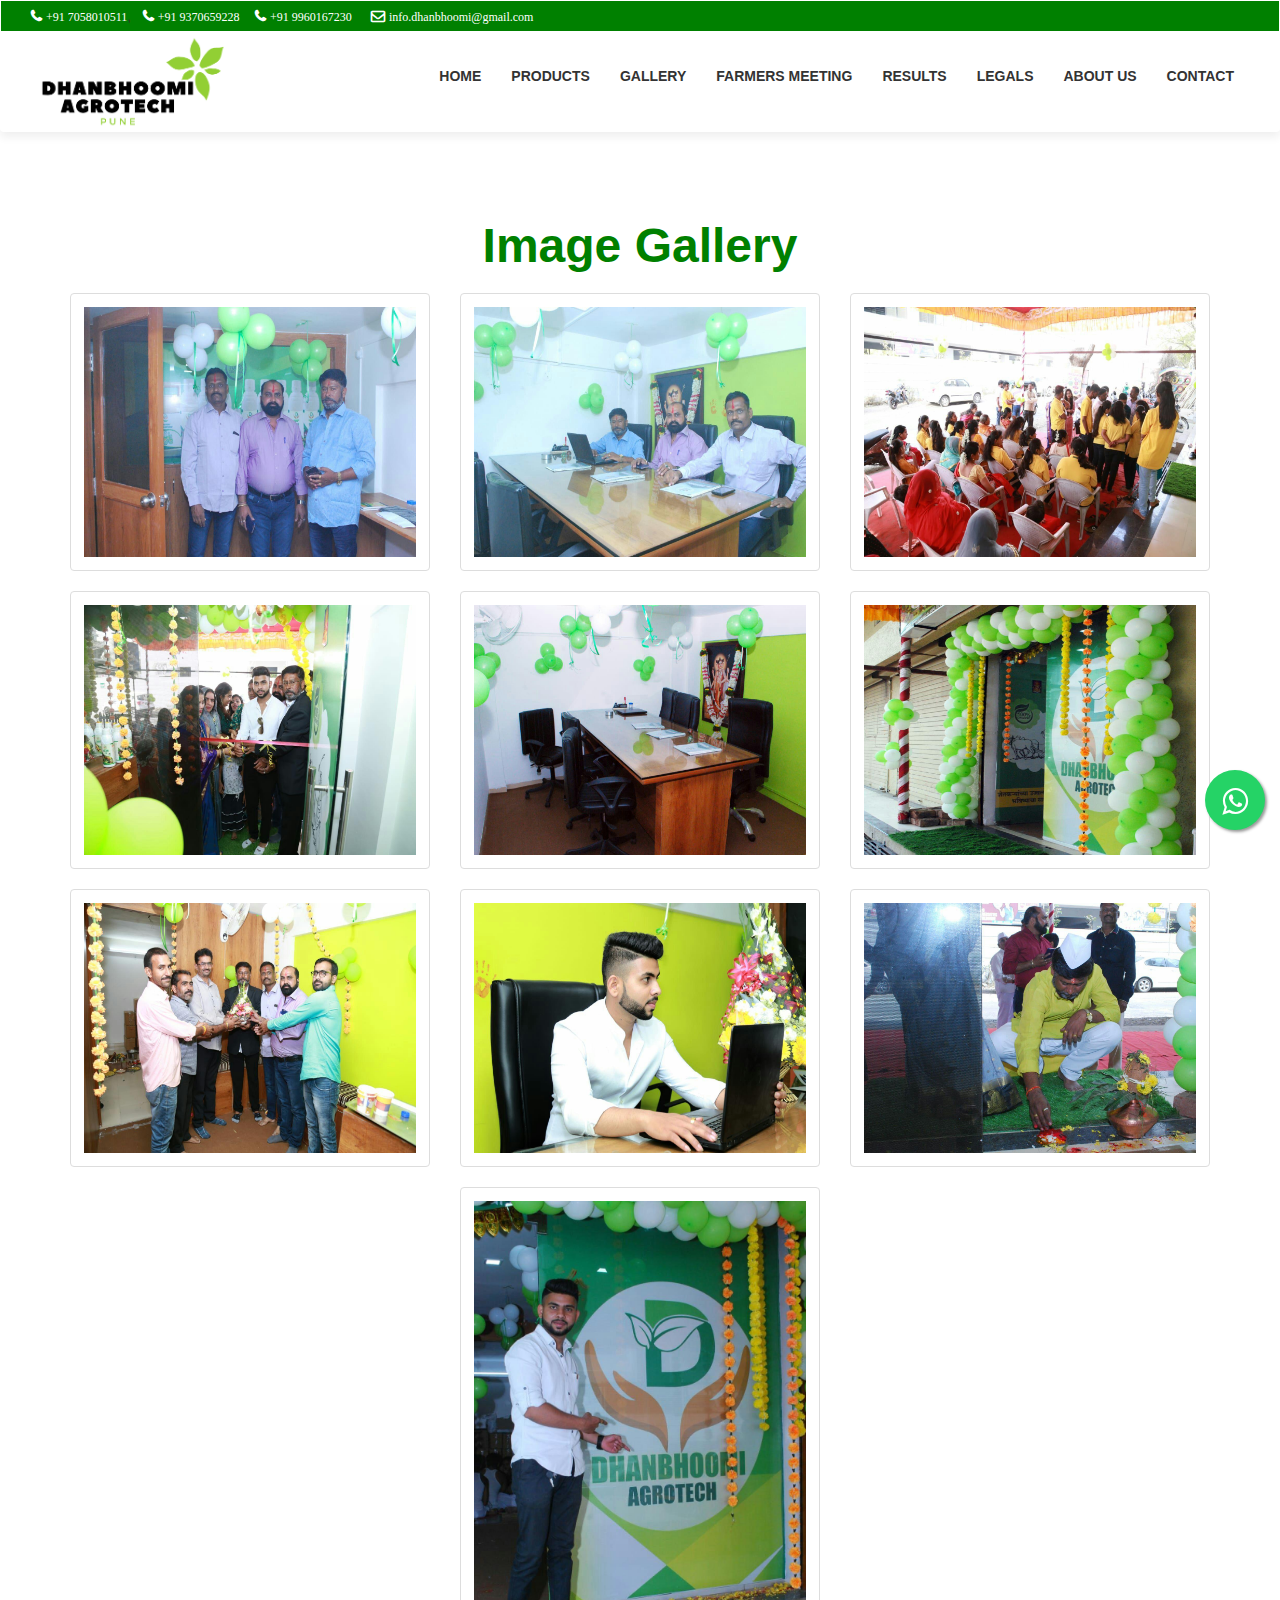
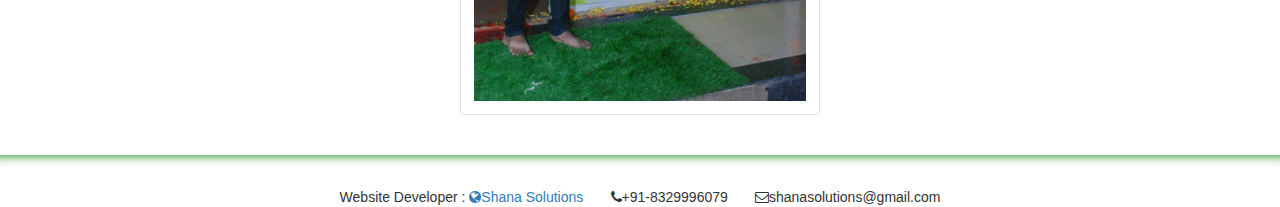
<file: gallery.html>
<!DOCTYPE html>
<html style="scroll-behavior: smooth;">
<head>
	<title>DHANBHOOMI AGROTECH</title>
	<meta name="viewport" content="width=device-width, initial-scale=1">
	<link rel="stylesheet" type="text/css" href="style.css">
	<!-- Latest compiled and minified CSS -->
	<link rel="stylesheet" href="./css/bootstrap.min.css">

	<!-- jQuery library -->
	<script src="./js/jquery.min.js"></script>

	<!-- Latest compiled JavaScript -->
	<script src="./js/bootstrap.min.js"></script>
	<script type="text/javascript" src="./js/import.js"></script>
	<link rel="stylesheet" href="https://cdnjs.cloudflare.com/ajax/libs/font-awesome/4.7.0/css/font-awesome.min.css">
</head>
<body>
<div w3-include-html="header.html"></div>
<script>
	includeHTML();
</script>
<br>
	

	<div class="container">
	  <h2 class="big-text" style="text-align: center;">Image Gallery</h2>
	  <!-- <p>The .thumbnail class can be used to display an image gallery.</p>
	  <p>The .caption class adds proper padding and a dark grey color to text inside thumbnails.</p>
	  <p>Click on the images to enlarge them.</p> -->
	  <div class="row">
	    <div class="col-md-4">
	      <div class="thumbnail">
	        <div class="caption">
	            <img src="./img/gal26.jpg" alt="Lights" style="width:100%;height: 250px;">
	          </div>
	      </div>
	    </div>
	    <div class="col-md-4">
	      <div class="thumbnail">
	        <div class="caption">
	            <img src="./img/gal29.jpg" alt="Lights" style="width:100%;height: 250px;">
	          </div>
	      </div>
	    </div>
	    <div class="col-md-4">
	      <div class="thumbnail">
	        <div class="caption">
	            <img src="./img/gal32.jpg" alt="Lights" style="width:100%;height: 250px;">
	          </div>
	      </div>
	    </div>
	  </div>
	  <div class="row">
	    <div class="col-md-4">
	      <div class="thumbnail">
	        <div class="caption">
	            <img src="./img/gal35.jpg" alt="Lights" style="width:100%;height: 250px;">
	          </div>
	      </div>
	    </div>
	    <div class="col-md-4">
	      <div class="thumbnail">
	        <div class="caption">
	            <img src="./img/gal38.jpg" alt="Lights" style="width:100%;height: 250px;">
	          </div>
	      </div>
	    </div>
	    <div class="col-md-4">
	      <div class="thumbnail">
	        <div class="caption">
	            <img src="./img/gal44.jpg" alt="Lights" style="width:100%;height: 250px;">
	          </div>
	      </div>
	    </div>
	  </div>
	  <div class="row">
	    <div class="col-md-4">
	      <div class="thumbnail">
	        <div class="caption">
	            <img src="./img/gal47.jpg" alt="Lights" style="width:100%;height: 250px;">
	          </div>
	      </div>
	    </div>
	    <div class="col-md-4">
	      <div class="thumbnail">
	        <div class="caption">
	            <img src="./img/gal50.jpg" alt="Lights" style="width:100%;height: 250px;">
	          </div>
	      </div>
	    </div>
	    <div class="col-md-4">
	      <div class="thumbnail">
	        <div class="caption">
	            <img src="./img/gal53.jpg" alt="Lights" style="width:100%;height: 250px;">
	          </div>
	      </div>
	    </div>
	  </div>

	  <div class="row" style="align-items: center;">
		<div class="col-md-4">
		</div>
	    <div class="col-md-4">
	      <div class="thumbnail">
	        <div class="caption">
	            <img src="./img/gal41.jpg" alt="Lights" style="width:100%;height: 500px;">
	          </div>
	      </div>
	    </div>
	    <div class="col-md-4">
	    </div>
	  </div>
	</div>

	<hr class="style4">	
	<div w3-include-html="footer.html"></div>
	<button onclick="topFunction()" id="myBtn" title="Go to top">Top</button>
	<script>
	//Get the button
	var mybutton = document.getElementById("myBtn");

	// When the user scrolls down 20px from the top of the document, show the button
	window.onscroll = function() {scrollFunction()};

	function scrollFunction() {
	  if (document.body.scrollTop > 20 || document.documentElement.scrollTop > 20) {
	    mybutton.style.display = "block";
	  } else {
	    mybutton.style.display = "none";
	  }
	}

	// When the user clicks on the button, scroll to the top of the document
	function topFunction() {
	  document.body.scrollTop = 0;
	  document.documentElement.scrollTop = 0;
	}
	</script>
	<a  class="whats-app" href="https://wa.me/917058010511/?text=Hello" target="_blank">
	    <i class="fa fa-whatsapp my-float"></i>
	</a>	
</body>
</html>
</file>
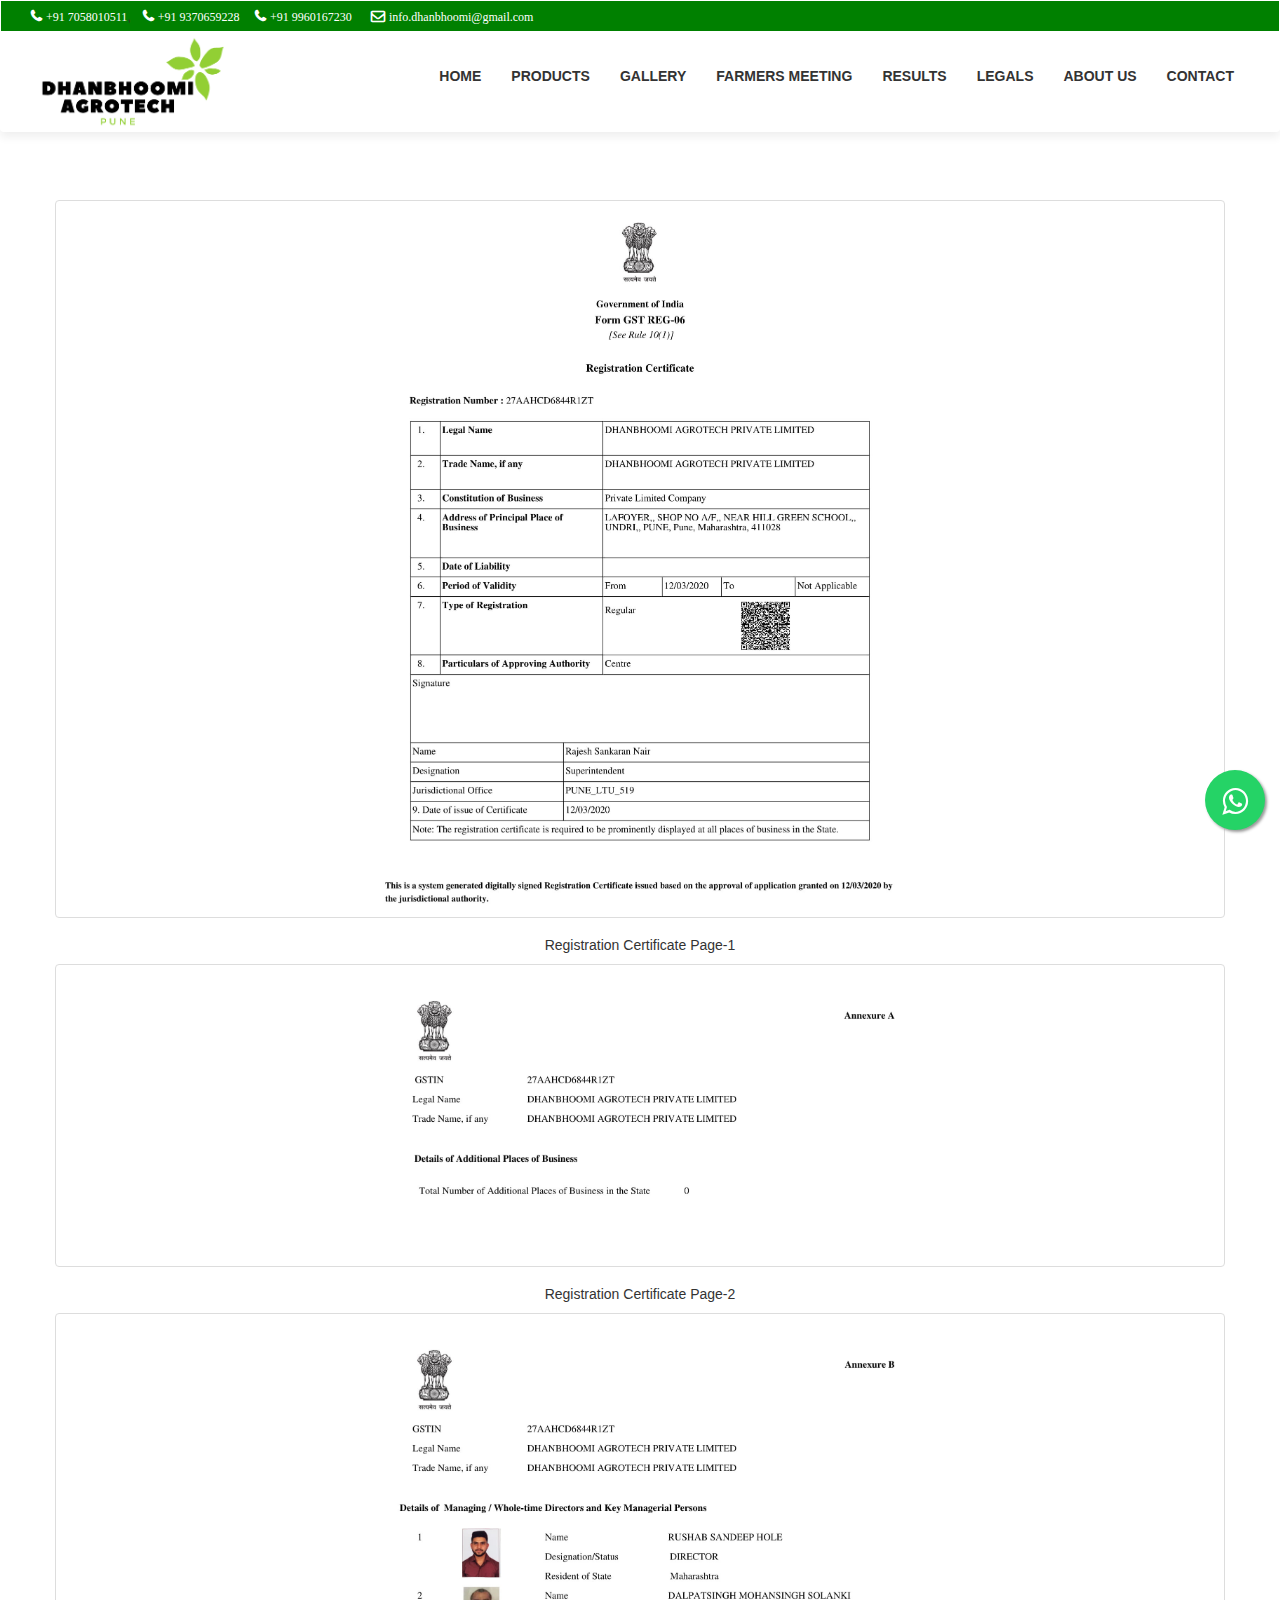
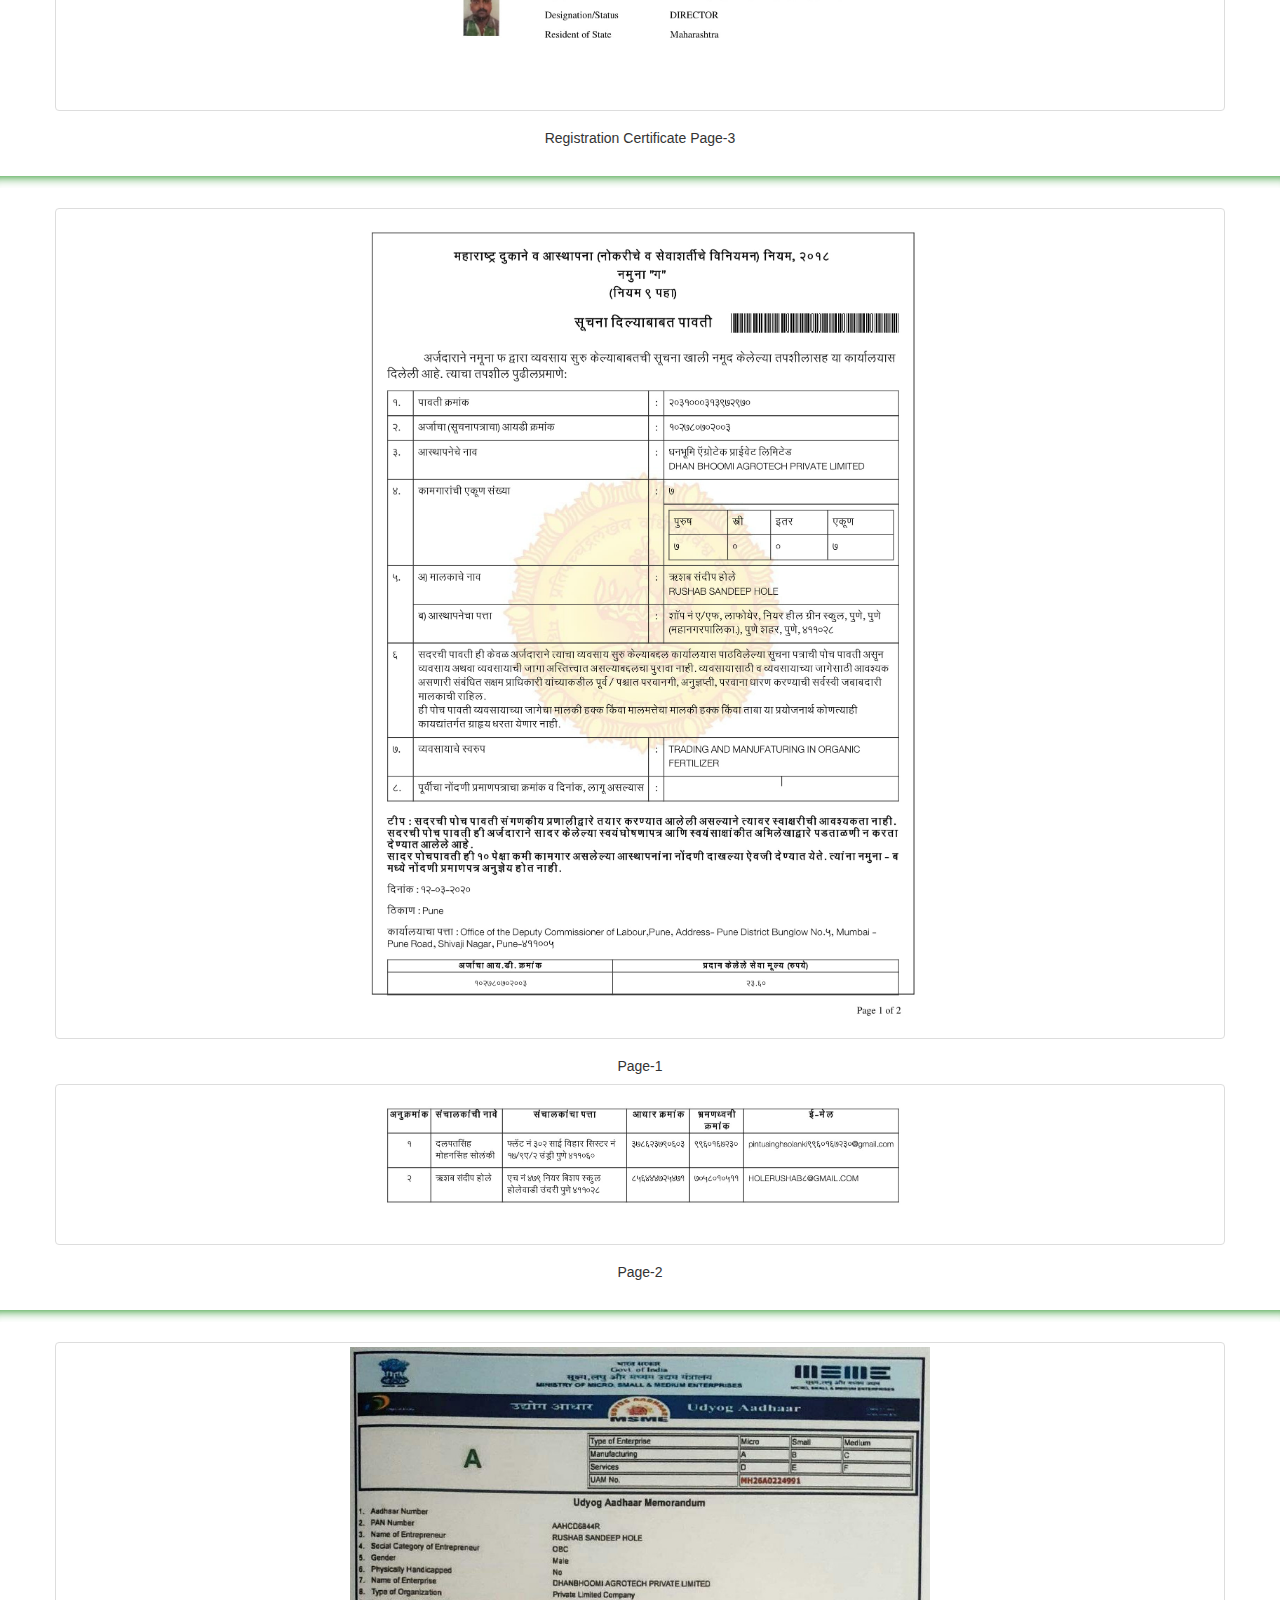
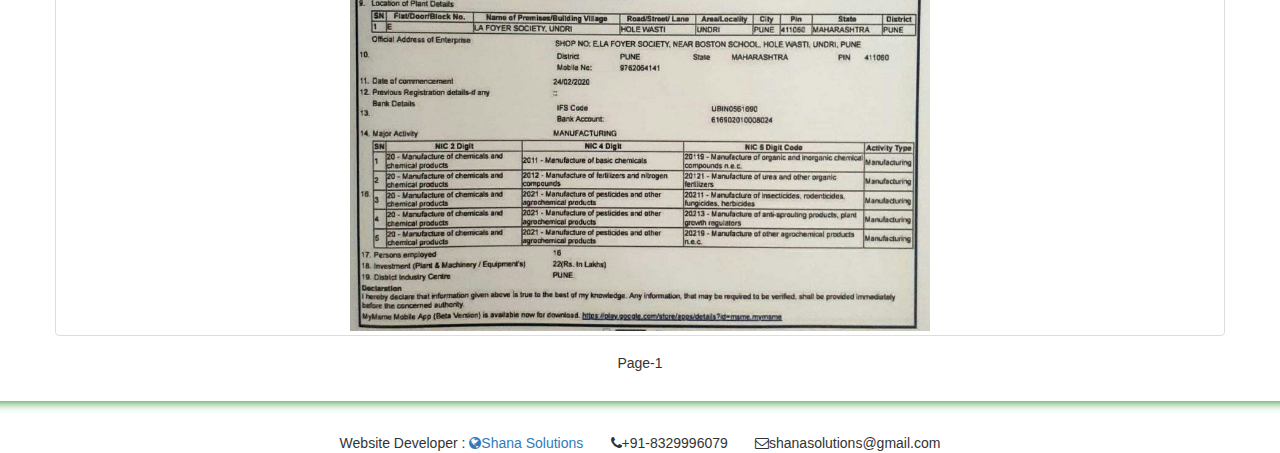
<file: legals.html>
<!DOCTYPE html>
<html style="scroll-behavior: smooth;">
<head>
	<title>DHANBHOOMI AGROTECH</title>
	<meta name="viewport" content="width=device-width, initial-scale=1">
	<link rel="stylesheet" type="text/css" href="style.css">
	<!-- Latest compiled and minified CSS -->
	<link rel="stylesheet" href="./css/bootstrap.min.css">

	<!-- jQuery library -->
	<script src="./js/jquery.min.js"></script>

	<!-- Latest compiled JavaScript -->
	<script src="./js/bootstrap.min.js"></script>
	<script type="text/javascript" src="./js/import.js"></script>
	<link rel="stylesheet" href="https://cdnjs.cloudflare.com/ajax/libs/font-awesome/4.7.0/css/font-awesome.min.css">
</head>
<body>
<div w3-include-html="header.html"></div>
<script>
	includeHTML();
</script>
<br>
	
	<div class="container items-center justify-center text-center" style="padding: 0;">
	    <div class="col-sm-12" style="padding: 0;">
	    	<div class="thumbnail">
	      		<img class="img-responsive center-block legals" alt="Link missed" src="./img/reg1.jpg" style="width: 50%;padding: 0;">
	      	</div>
	      	<h5 style="padding: 0;">Registration Certificate Page-1</h5>
	    </div>
	</div>
	<div class="container items-center justify-center text-center" style="padding: 0;">
	    <div class="col-sm-12" style="padding: 0;">
	    	<div class="thumbnail">
	      		<img class="img-responsive center-block legals" alt="hero" src="./img/reg2.jpg" style="width: 50%;padding: 0;">
	      	</div>
	      	<h5 style="padding: 0;">Registration Certificate Page-2</h5>
	    </div>
	</div>
	<div class="container items-center justify-center text-center" style="padding: 0;">
	    <div class="col-sm-12" style="padding: 0;">
	    	<div class="thumbnail">
	      		<img class="img-responsive center-block legals" alt="hero" src="./img/reg3.jpg" style="width: 50%;padding: 0;">
	      	</div>
	      	<h5 style="padding: 0;">Registration Certificate Page-3</h5>
	    </div>
	</div>

	<hr class="style4">	
	<div class="container items-center justify-center text-center" style="padding: 0;">
	    <div class="col-sm-12" style="padding: 0;">
		    <div class="thumbnail">
		      <img class="img-responsive center-block legals" alt="hero" src="./img/leg21.jpg" style="width: 50%;padding: 0;">
	      	</div>
	      	<h5 style="padding: 0;">Page-1</h5>
	    </div>
	</div>
	<div class="container items-center justify-center text-center" style="padding: 0;">
	    <div class="col-sm-12" style="padding: 0;">
	    	<div class="thumbnail">
	      		<img class="img-responsive center-block legals" alt="hero" src="./img/leg22.jpg" style="width: 50%;padding: 0;">
	      	</div>
	      	<h5 style="padding: 0;">Page-2</h5>
	    </div>
	</div>

	<hr class="style4">	
	<div class="container items-center justify-center text-center" style="padding: 0;">
	    <div class="col-sm-12" style="padding: 0;">
	    	<div class="thumbnail">
	      		<img class="img-responsive center-block legals" alt="hero" src="./img/legal3.jpg" style="width: 50%;padding: 0;">
	      	</div>
	      	<h5 style="padding: 0;">Page-1</h5>
	    </div>
	</div>
	
	<hr class="style4">	
	<div w3-include-html="footer.html"></div>
	<button onclick="topFunction()" id="myBtn" title="Go to top">Top</button>
	<script>
	//Get the button
	var mybutton = document.getElementById("myBtn");

	// When the user scrolls down 20px from the top of the document, show the button
	window.onscroll = function() {scrollFunction()};

	function scrollFunction() {
	  if (document.body.scrollTop > 20 || document.documentElement.scrollTop > 20) {
	    mybutton.style.display = "block";
	  } else {
	    mybutton.style.display = "none";
	  }
	}

	// When the user clicks on the button, scroll to the top of the document
	function topFunction() {
	  document.body.scrollTop = 0;
	  document.documentElement.scrollTop = 0;
	}
	</script>
	<a  class="whats-app" href="https://wa.me/917058010511/?text=Hello" target="_blank">
	    <i class="fa fa-whatsapp my-float"></i>
	</a>	
</body>
</html>
</file>
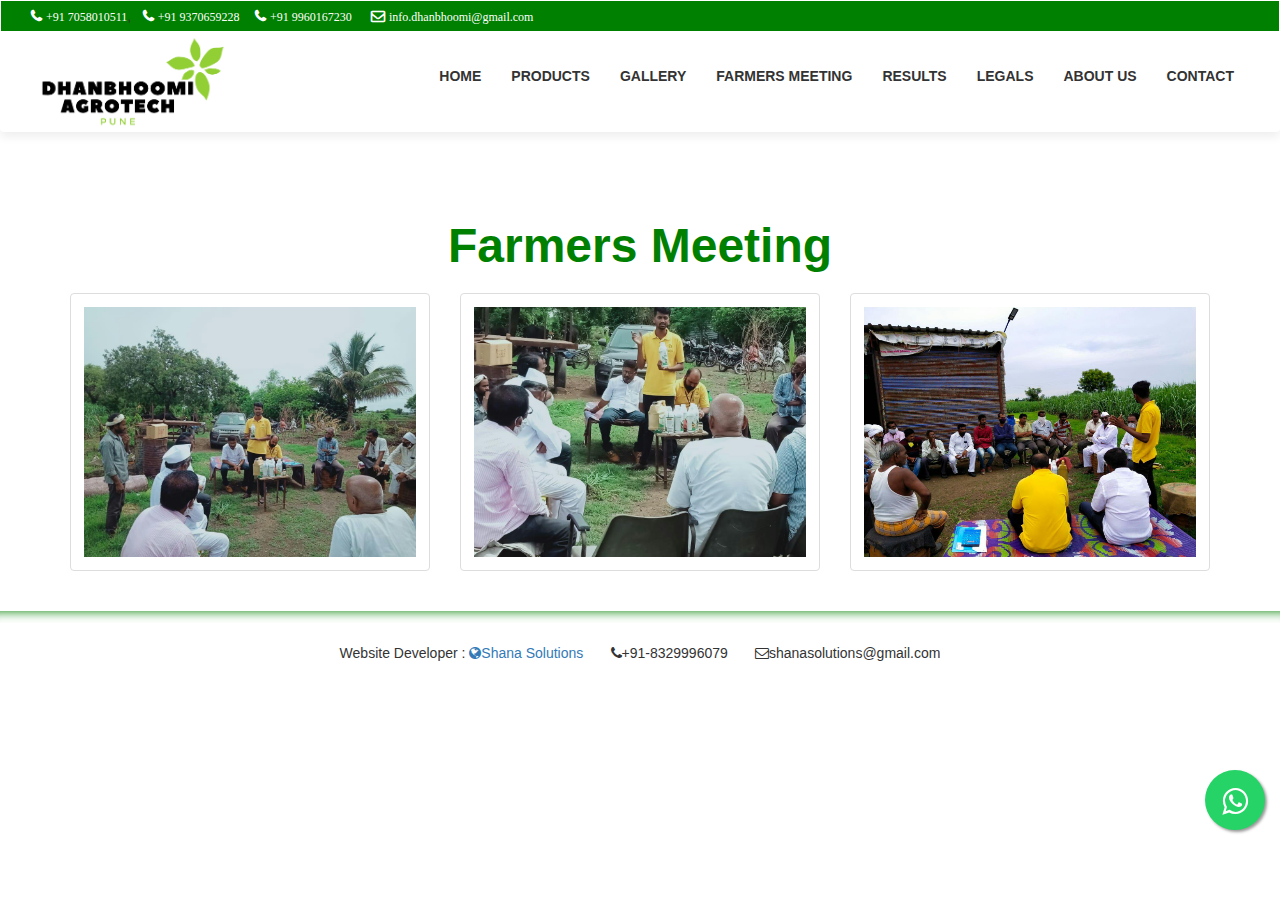
<file: meetings.html>
<!DOCTYPE html>
<html style="scroll-behavior: smooth;">
<head>
	<title>DHANBHOOMI AGROTECH</title>
	<meta name="viewport" content="width=device-width, initial-scale=1">
	<link rel="stylesheet" type="text/css" href="style.css">
	<!-- Latest compiled and minified CSS -->
	<link rel="stylesheet" href="./css/bootstrap.min.css">

	<!-- jQuery library -->
	<script src="./js/jquery.min.js"></script>

	<!-- Latest compiled JavaScript -->
	<script src="./js/bootstrap.min.js"></script>
	<script type="text/javascript" src="./js/import.js"></script>
	<link rel="stylesheet" href="https://cdnjs.cloudflare.com/ajax/libs/font-awesome/4.7.0/css/font-awesome.min.css">
</head>
<body>
<div w3-include-html="header.html"></div>
<script>
	includeHTML();
</script>
<br>
	

	<div class="container">
	  <h2 class="big-text" style="text-align: center;">Farmers Meeting</h2>
	  <!-- <p>The .thumbnail class can be used to display an image gallery.</p>
	  <p>The .caption class adds proper padding and a dark grey color to text inside thumbnails.</p>
	  <p>Click on the images to enlarge them.</p> -->
	  <div class="row">
	    <div class="col-md-4">
	      <div class="thumbnail">
	        <div class="caption">
	            <img src="./img/meet/meet1.jpg" alt="Lights" style="width:100%;height: 250px;">
	          </div>
	      </div>
	    </div>
	    <div class="col-md-4">
	      <div class="thumbnail">
	        <div class="caption">
	            <img src="./img/meet/meet2.jpg" alt="Lights" style="width:100%;height: 250px;">
	          </div>
	      </div>
	    </div>
	    <div class="col-md-4">
	      <div class="thumbnail">
	        <div class="caption">
	            <img src="./img/meet/meet3.jpg" alt="Lights" style="width:100%;height: 250px;">
	          </div>
	      </div>
	    </div>
	  </div>
	</div>

	<hr class="style4">	
	<div w3-include-html="footer.html"></div>
	<button onclick="topFunction()" id="myBtn" title="Go to top">Top</button>
	<script>
	//Get the button
	var mybutton = document.getElementById("myBtn");

	// When the user scrolls down 20px from the top of the document, show the button
	window.onscroll = function() {scrollFunction()};

	function scrollFunction() {
	  if (document.body.scrollTop > 20 || document.documentElement.scrollTop > 20) {
	    mybutton.style.display = "block";
	  } else {
	    mybutton.style.display = "none";
	  }
	}

	// When the user clicks on the button, scroll to the top of the document
	function topFunction() {
	  document.body.scrollTop = 0;
	  document.documentElement.scrollTop = 0;
	}
	</script>
	<a  class="whats-app" href="https://wa.me/917058010511/?text=Hello" target="_blank">
	    <i class="fa fa-whatsapp my-float"></i>
	</a>	
</body>
</html>
</file>
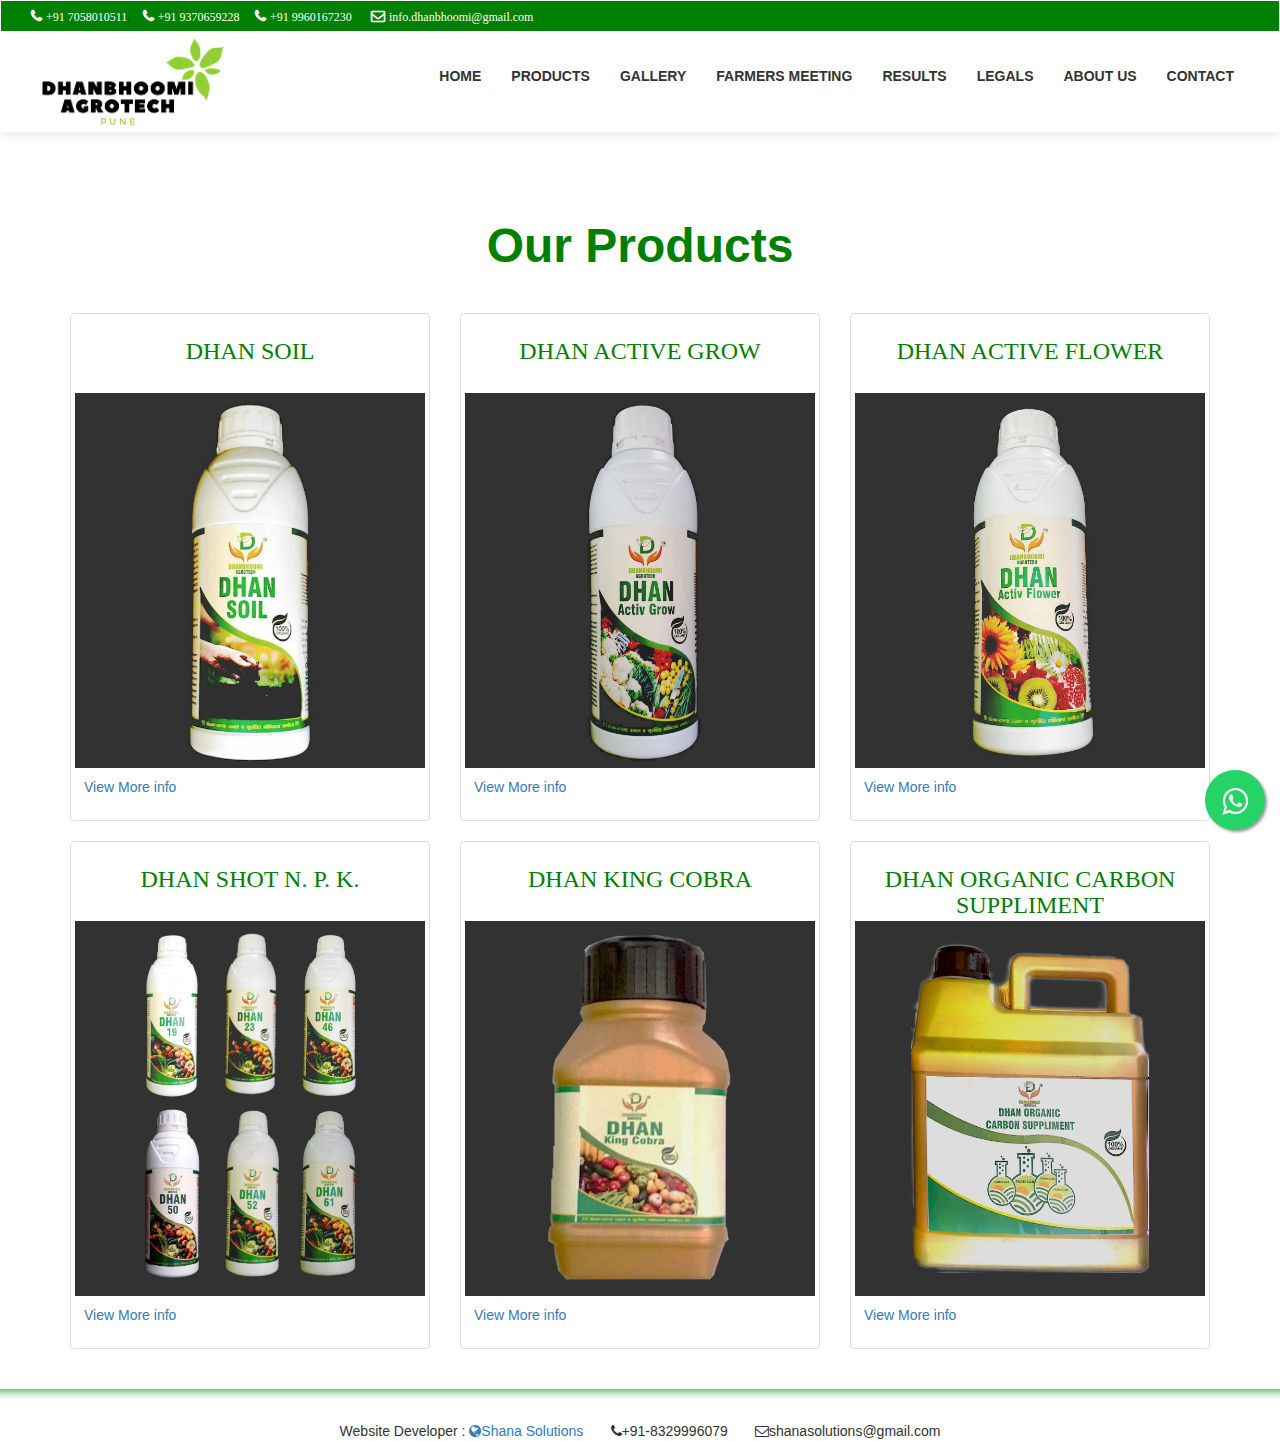
<file: products.html>
<!DOCTYPE html>
<html style="scroll-behavior: smooth;">
<head>
	<title>DHANBHOOMI AGROTECH</title>
	<meta name="viewport" content="width=device-width, initial-scale=1">
	<link rel="stylesheet" type="text/css" href="style.css">
	<!-- Latest compiled and minified CSS -->
	<link rel="stylesheet" href="./css/bootstrap.min.css">

	<!-- jQuery library -->
	<script src="./js/jquery.min.js"></script>

	<!-- Latest compiled JavaScript -->
	<script src="./js/bootstrap.min.js"></script>
	<script type="text/javascript" src="./js/import.js"></script>
	<link rel="stylesheet" href="https://cdnjs.cloudflare.com/ajax/libs/font-awesome/4.7.0/css/font-awesome.min.css">
</head>
<body>
<div w3-include-html="header.html"></div>
<script>
	includeHTML();
</script>
<br>
	

	<div class="container">
	  <h2 class="big-text" style="text-align: center;">Our Products</h2>
	  <br>
	  <!-- <p>The .thumbnail class can be used to display an image gallery.</p>
	  <p>The .caption class adds proper padding and a dark grey color to text inside thumbnails.</p>
	  <p>Click on the images to enlarge them.</p> -->
	  <div class="row">
	    <div class="col-md-4">
	      	<div class="thumbnail">
	           	<div class="phead">
	        		<h3>Dhan Soil</h3>
	        	</div>
	        	<div class="pimg">
	        		<img class="imgp" src="./img/dhansoil.png" alt="Lights">
	        	</div>
		        <div class="caption">
	            	<a href="#" data-toggle="modal" data-target="#modal1"><p>View More info</p></a>
	        	</div>	        
	      	</div>
	    </div>
	    <div class="col-md-4">
	      	<div class="thumbnail">
	           	<div class="phead">
	        		<h3>Dhan active grow</h3>
	        	</div>
	        	<div class="pimg">
	        		<img class="imgp" src="./img/activgrow.png" alt="Lights">
	        	</div>
		        <div class="caption">
	            	<a href="#" data-toggle="modal" data-target="#modal2"><p>View More info</p></a>
	        	</div>	        
	      	</div>
	    </div>
	    <div class="col-md-4">
	      	<div class="thumbnail">
	           	<div class="phead">
	        		<h3>Dhan active Flower</h3>
	        	</div>
	        	<div class="pimg">
	        		<img class="imgp" src="./img/a4.png" alt="Lights">
	        	</div>
		        <div class="caption">
	            	<a href="#" data-toggle="modal" data-target="#modal3"><p>View More info</p></a>
	        	</div>	        
	      	</div>
	    </div>
	  </div>

	  <div class="row">
	    <div class="col-md-4">
	      	<div class="thumbnail">
	           	<div class="phead">
	        		<h3>Dhan Shot N. P. K.</h3>
	        	</div>
	        	<div class="pimg">
	        		<img class="imgp" src="./img/npk.png" alt="Lights">
	        	</div>
		        <div class="caption">
	            	<a href="#" data-toggle="modal" data-target="#modal4"><p>View More info</p></a>
	        	</div>	        
	      	</div>
	    </div>
	    <div class="col-md-4">
	      	<div class="thumbnail">
	           	<div class="phead">
	        		<h3>Dhan King Cobra</h3>
	        	</div>
	        	<div class="pimg">
	        		<img class="imgp" src="./img/cobra.png" alt="Lights">
	        	</div>
		        <div class="caption">
	            	<a href="#" data-toggle="modal" data-target="#modal5"><p>View More info</p></a>
	        	</div>	        
	      	</div>
	    </div>
	    <div class="col-md-4">
	      	<div class="thumbnail">
	           	<div class="phead">
	        		<h3>Dhan Organic Carbon Suppliment</h3>
	        	</div>
	        	<div class="pimg">
	        		<img class="imgp" src="./img/carbonsup.png" alt="Lights">
	        	</div>
		        <div class="caption">
	            	<a href="#" data-toggle="modal" data-target="#modal6"><p>View More info</p></a>
	        	</div>	        
	      	</div>
	    </div>
	  </div>

	</div>

	<!-- Modals -->
	  <div class="modal fade" id="modal1" role="dialog">
	    <div class="modal-dialog">
	      <!-- Modal content-->
	      <div class="modal-content">
	        <div class="modal-header">
	          <button type="button" class="close" data-dismiss="modal">&times;</button>
	          <h4 class="modal-title phead">Dhan Soil</h4>
	        </div>
	        <div class="modal-body">
	          <img class="mimg" src="./catimgs/d4.jpg"><br>
	          <img class="mimg" src="./catimgs/d5.jpg">
	        </div>
	        <div class="modal-footer">
	          <button type="button" class="btn btn-default" data-dismiss="modal">Close</button>
	        </div>
	      </div>
	    </div>
	  </div>
	  <div class="modal fade" id="modal2" role="dialog">
	    <div class="modal-dialog">
	      <!-- Modal content-->
	      <div class="modal-content">
	        <div class="modal-header">
	          <button type="button" class="close" data-dismiss="modal">&times;</button>
	          <h4 class="modal-title phead">Dhan Activ Grow</h4>
	        </div>
	        <div class="modal-body">
	          <img class="mimg" src="./catimgs/d6.jpg">
	        </div>
	        <div class="modal-footer">
	          <button type="button" class="btn btn-default" data-dismiss="modal">Close</button>
	        </div>
	      </div>
	    </div>
	  </div>
	  <div class="modal fade" id="modal3" role="dialog">
	    <div class="modal-dialog">
	      <!-- Modal content-->
	      <div class="modal-content">
	        <div class="modal-header">
	          <button type="button" class="close" data-dismiss="modal">&times;</button>
	          <h4 class="modal-title phead">Dhan Activ Flower</h4>
	        </div>
	        <div class="modal-body">
	          <img class="mimg" src="./catimgs/d7.jpg">
	        </div>
	        <div class="modal-footer">
	          <button type="button" class="btn btn-default" data-dismiss="modal">Close</button>
	        </div>
	      </div>
	    </div>
	  </div>
	  <div class="modal fade" id="modal4" role="dialog">
	    <div class="modal-dialog">
	      <!-- Modal content-->
	      <div class="modal-content">
	        <div class="modal-header">
	          <button type="button" class="close" data-dismiss="modal">&times;</button>
	          <h4 class="modal-title phead">Dhan Shot N. P. K.</h4>
	        </div>
	        <div class="modal-body">
	          <img class="mimg" src="./catimgs/d8.jpg"><br>
	          <!-- <img class="mimg" src="./img/cat09.png"> -->
	        </div>
	        <div class="modal-footer">
	          <button type="button" class="btn btn-default" data-dismiss="modal">Close</button>
	        </div>
	      </div>
	    </div>
	  </div>
	  <div class="modal fade" id="modal5" role="dialog">
	    <div class="modal-dialog">
	      <!-- Modal content-->
	      <div class="modal-content">
	        <div class="modal-header">
	          <button type="button" class="close" data-dismiss="modal">&times;</button>
	          <h4 class="modal-title phead">Dhan King Cobra</h4>
	        </div>
	        <div class="modal-body">
	          <img class="mimg" src="./catimgs/d9.jpg">
	        </div>
	        <div class="modal-footer">
	          <button type="button" class="btn btn-default" data-dismiss="modal">Close</button>
	        </div>
	      </div>
	    </div>
	  </div>
	  <div class="modal fade" id="modal6" role="dialog">
	    <div class="modal-dialog">
	      <!-- Modal content-->
	      <div class="modal-content">
	        <div class="modal-header">
	          <button type="button" class="close" data-dismiss="modal">&times;</button>
	          <h4 class="modal-title phead">Dhan Organic Carbon Suppliment</h4>
	        </div>
	        <div class="modal-body">
	          <img class="mimg" src="./catimgs/d10.jpg">
	        </div>
	        <div class="modal-footer">
	          <button type="button" class="btn btn-default" data-dismiss="modal">Close</button>
	        </div>
	      </div>
	    </div>
	  </div>



	<hr class="style4">	
	<div w3-include-html="footer.html"></div>
	<button onclick="topFunction()" id="myBtn" title="Go to top">Top</button>
	<script>
	//Get the button
	var mybutton = document.getElementById("myBtn");

	// When the user scrolls down 20px from the top of the document, show the button
	window.onscroll = function() {scrollFunction()};

	function scrollFunction() {
	  if (document.body.scrollTop > 20 || document.documentElement.scrollTop > 20) {
	    mybutton.style.display = "block";
	  } else {
	    mybutton.style.display = "none";
	  }
	}

	// When the user clicks on the button, scroll to the top of the document
	function topFunction() {
	  document.body.scrollTop = 0;
	  document.documentElement.scrollTop = 0;
	}
	</script>
	<a  class="whats-app" href="https://wa.me/917058010511/?text=Hello" target="_blank">
	    <i class="fa fa-whatsapp my-float"></i>
	</a>	
</body>
</html>
</file>
<file: style.css>
*{
	margin: 0;
	padding: 0;
}
body{
    padding:0;
    font-family: 'Open Sans', sans-serif;
    background:#fff;
    animation: fadeInAnimation ease 3s ;
    animation-iteration-count: 0.9; 
    animation-fill-mode: forwards; 
}

html{
	scroll-behavior: smooth;
}

.header{
	height: 20vh;
}

.navbar{
  position: relative;
  z-index: 100;
}

.navbar-style{
	box-shadow: 0 5px 10px #efefef;
	text-transform: uppercase;
}

.logo{
	height: 100px;
	padding: 2px 5px;
  z-index: -1;
}
.navbar-nav > li > a {
 line-height: 100px;
 padding-top: 25px;
 padding-bottom: 25px;
 padding-left: 0;
 padding-right: 0;
}
.navbar-nav > li{
  padding-left:0;
  padding-right:0;
  margin-left:0;
  margin-right:0;
}

.navbar-right {
	padding-top: 20px;
}

.navbar ul {
  list-style-type: none;
  padding-left:0;
  padding-right:0;
  display: inline;
}


@media screen and (max-width: 768px) {
    /*main box*/
    .black-bar{
        display: none;
    }

    .logo {
        height: 50px;
    }
    .india {
        width: 100px%;
    }
    .navbar-nav > li{
      padding-left:0;
      padding-right:0;
      margin-left:0;
      margin-right:0;
    }
}

.icon-bar{
	background: green;
}

li a{
	color: #333;
  font-weight: bold;
}

.padding-zero {
  padding: 0;
}

.big-text{
	font-size: 48px;
	margin: 20px 0;
	color: green;
	font-weight: bold;
  text-shadow: 2px 2px white;
}

.phead{
  height: 55px;
  text-align: center;
  color: green;
  text-transform: uppercase;
  font-weight: bold;
  font-family: kalam;
}

.pimg{
  background-color: #313231;
  text-align: center;
  width: 100%;
}

.imgp{
  width:250px;
  height: auto;
}

.mimg{
  width: 100%;
}

.slogan{
	font-size: 22px;
	margin: 0px;
	color: darkgreen;
}

.committs{
	font-size: 20px;
	text-align: justify;
}

a.btn{
	margin: 30px 10px;
	width: 150px;
	padding: 10px;
	border-radius: 20px;
}

a.btn-first{
	background: green;
	color: #fff;
}

a.btn-second{
	background: transparent;
	border:1px solid green;
	color: #333;
}

a.btn-second:hover{
	background: green;
	border: none;
	color: #fff;
	box-shadow: 5px 5px 10px #999;
	transition: 0.3s;
}
a.btn-first:hover{
  background: transparent;
  border: none;
  color: #333;
  border:1px solid green;
  box-shadow: 5px 5px 10px #999;
  transition: 0.3s;
}

.banner-info, .banner-image{
	margin: 30px 0;
}

.banner-info{
	vertical-align: middle;
}

/* Animation */

@keyframes fadeInUp {
    from {
        transform: translate3d(0,200px,0)
    }

    to {
        transform: translate3d(0,0,0);
        opacity: 1;
    }
}

@-webkit-keyframes fadeInUp {
    from {
        transform: translate3d(0,200px,0)
    }

    to {
        transform: translate3d(0,0,0);
        opacity: 1;
    }
}

.animated {
    animation-duration: 3s;
    animation-fill-mode: both;
    -webkit-animation-duration: 3s;
    -webkit-animation-fill-mode: both
}

.animatedFadeInUp {
    opacity: 0
}

.fadeInUp {
    opacity: 0;
    animation-name: fadeInUp;
    -webkit-animation-name: fadeInUp;
}

.black-bar{
    background: green;
    overflow: hidden;
    z-index: 1;
    padding: 5px 0px 5px 0px;
}
.black-bar i{
    color: #fff;
    font-weight: 600;
}
.black-bar a{
    color: #fff;
    font-family: kalam,cursive;
    font-size: 12px;
}

.fix-div {
  width: 100%;
  height: 70vh;
  background-repeat: no-repeat;
  background-position: center center;
  background-size: cover;
  background-attachment: fixed;
}

hr.style1 {
	border: 0;
	height: 1px;
	background: #333;
	background-image: -webkit-linear-gradient(left, #ccc, #333, #ccc);
	background-image: -moz-linear-gradient(left, #ccc, #333, #ccc);
	background-image: -ms-linear-gradient(left, #ccc, #333, #ccc);
	background-image: -o-linear-gradient(left, #ccc, #333, #ccc);
}

hr.style2 {
	border: 0;
	height: 0;
	border-top: 1px solid rgba(0, 0, 0, 0.1);
	border-bottom: 1px solid rgba(255, 255, 255, 0.3);
}

hr.style3 {
border: 0;
height: 55px;
background-image: url(./img/hr_image.png);
background-repeat: no-repeat;
}

hr.style4 {
	height: 12px;
	border: 0;
	box-shadow: inset 0 12px 12px -12px rgb(0,128,0);
}

.tales {
  width: 100%;
}
.carousel-inner{
  width:auto;
  max-height: 600px !important;
}

.carousel-inner > .item > img,
.carousel-inner > .item > a > img {
  min-height: auto;    /* Set slide height here */

}

.whats-app {
    position: fixed;
    width: 60px;
    height: 60px;
    bottom: 70px;
    right: 15px;
    background-color: #25d366;
    color: #FFF;
    border-radius: 50px;
    text-align: center;
    font-size: 30px;
    box-shadow: 2px 2px 3px #999;
    z-index: 100;
}

.my-float {
    margin-top: 16px;
}

p {
	text-align: justify;
}

#myBtn {
  display: none;
  position: fixed;
  bottom: 10px;
  right: 15px;
  z-index: 99;
  font-size: 15px;
  border: none;
  outline: none;
  background-color: green;
  color: white;
  cursor: pointer;
  padding: 15px;
  border-radius: 22px;
}

#myBtn:hover {
  background-color: #555;
}


.fa-facebook {
	color: #3b5998;
}

.fa-instagram {
	color: #3f729b;
}

.fa-twitter {
	color: #55acee;
}
</file>
